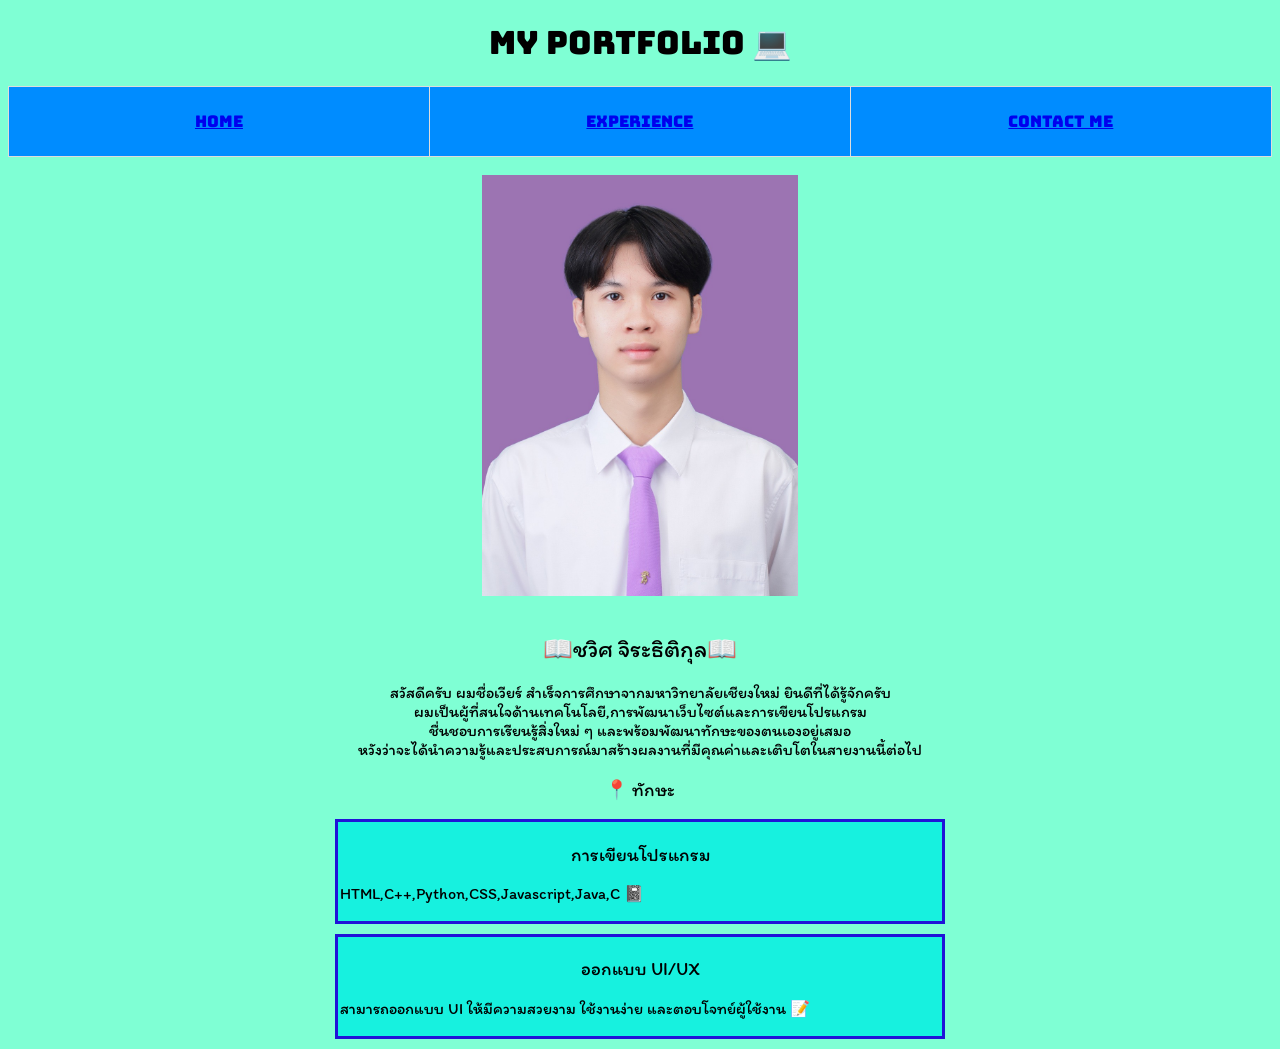
<file: index.html>
<!DOCTYPE html>
<html lang="en">
  <head>
    <meta charset="UTF-8" />
    <meta name="viewport" content="width=device-width, initial-scale=1.0" />
    <link rel="stylesheet" href="style.css">
    <link rel="preconnect" href="https://fonts.googleapis.com">
    <link rel="preconnect" href="https://fonts.gstatic.com" crossorigin>
    <link href="https://fonts.googleapis.com/css2?family=Bungee&display=swap" rel="stylesheet">
    <link rel="preconnect" href="https://fonts.googleapis.com">
    <link rel="preconnect" href="https://fonts.gstatic.com" crossorigin>
    <link href="https://fonts.googleapis.com/css2?family=Itim&display=swap" rel="stylesheet">
    <title>My Portfolio</title>
  </head>
  <styletable, th, td {
  border:1px solid black;</style>
  <body>
    <h1 class="bungeeregular" >My Portfolio &#128187</h1>
    <table>
      <tr>
        <th><p style="text-align: center" class="bungeeregular"><a href="index.html">Home</a></p></th>
        <th><p style="text-align: center" class="bungeeregular"><a href="experience.html">Experience</a></p></th>
        <th><p style="text-align: center;" class="bungeeregular"><a href="contactme.html">Contact Me</a></p></th>
      </tr>
    </table>
    <br>
    <img src="S__110116867.jpg" style="margin-left: auto; margin-right: auto; display: block;"class="center" width="25%  alt="">
    <br>
    <div><h2 class="itimregular">&#128214ชวิศ จิระธิติกุล&#128214</h2></div>
   <div><p style="text-align: center;" class="itimregular">สวัสดีครับ ผมชื่อเวียร์ สำเร็จการศึกษาจากมหาวิทยาลัยเชียงใหม่ ยินดีที่ได้รู้จักครับ 
      <br>ผมเป็นผู้ที่สนใจด้านเทคโนโลยี,การพัฒนาเว็บไซต์และการเขียนโปรแกรม <br>ชื่นชอบการเรียนรู้สิ่งใหม่ ๆ และพร้อมพัฒนาทักษะของตนเองอยู่เสมอ<br>
      หวังว่าจะได้นำความรู้และประสบการณ์มาสร้างผลงานที่มีคุณค่าและเติบโตในสายงานนี้ต่อไป</p></div>
    <h3 class="itimregular">&#128205 ทักษะ</h3>
    <div class="container">
      <h3 class="itimregular">การเขียนโปรแกรม</h3>
      <p class="itimregular">HTML,C++,Python,CSS,Javascript,Java,C &#128211</p>
    </div>
    <div class="container">
      <h3 class="itimregular">ออกแบบ UI/UX</h3>
      <p class="itimregular">สามารถออกแบบ UI ให้มีความสวยงาม ใช้งานง่าย และตอบโจทย์ผู้ใช้งาน &#128221</p>
    </div>
  </body>
</html>
</file>
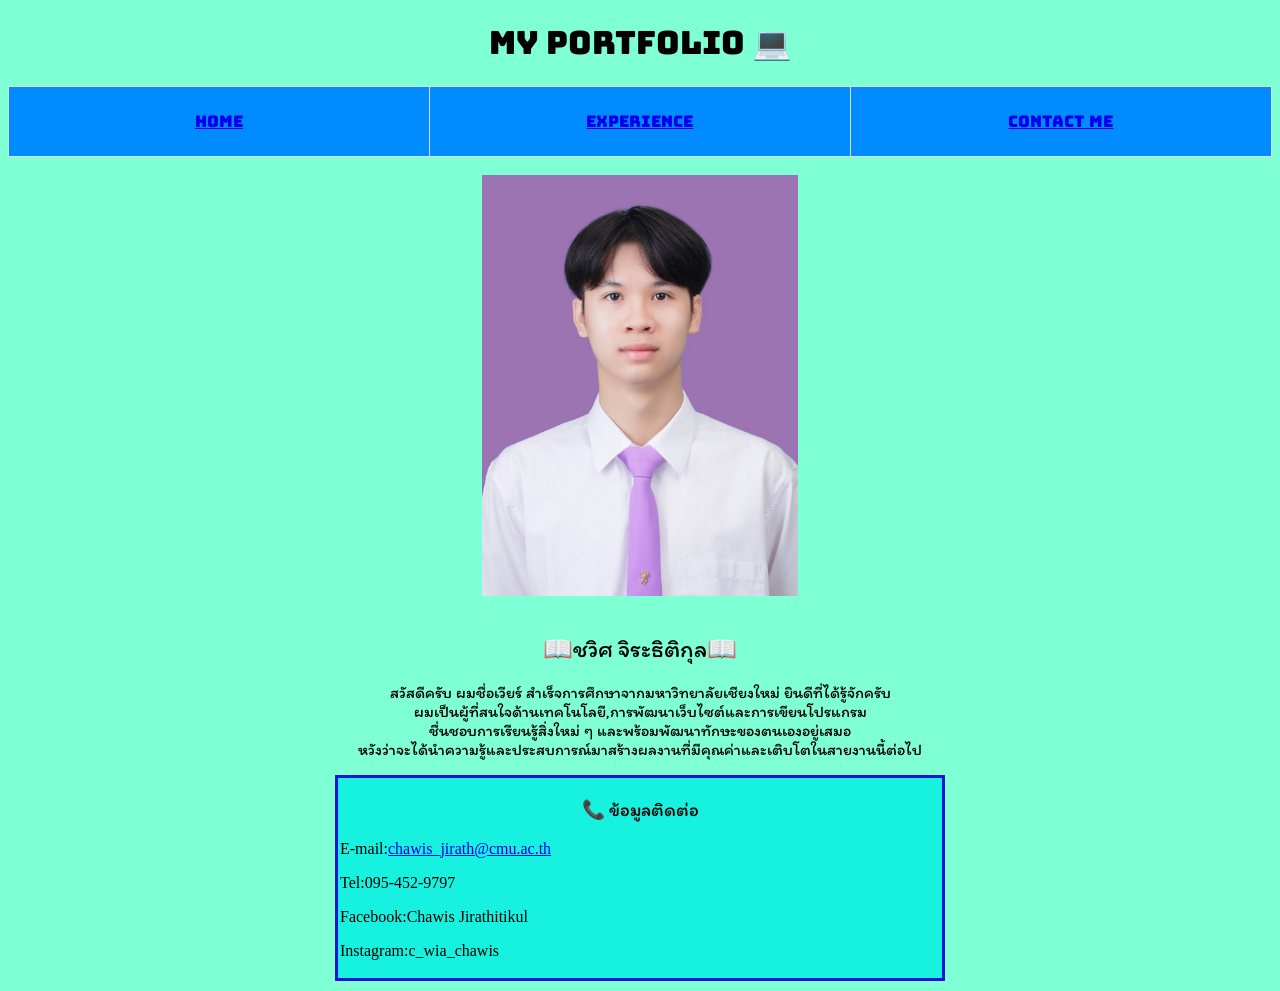
<file: contactme.html>
<!DOCTYPE html>
<html lang="en">
  <head>
    <meta charset="UTF-8" />
    <meta name="viewport" content="width=device-width, initial-scale=1.0" />
    <link rel="stylesheet" href="style.css">
    <link rel="preconnect" href="https://fonts.googleapis.com">
    <link rel="preconnect" href="https://fonts.gstatic.com" crossorigin>
    <link href="https://fonts.googleapis.com/css2?family=Bungee&display=swap" rel="stylesheet">
    <link rel="preconnect" href="https://fonts.googleapis.com">
    <link rel="preconnect" href="https://fonts.gstatic.com" crossorigin>
    <link href="https://fonts.googleapis.com/css2?family=Itim&display=swap" rel="stylesheet">
    <title>My Portfolio</title>
  </head>
  <styletable, th, td {
  border:1px solid black;</style>
  <body>
    <h1 class="bungeeregular" >My Portfolio &#128187</h1>
    <table>
      <tr>
        <th><p style="text-align: center" class="bungeeregular"><a href="index.html">Home</a></p></th>
        <th><p style="text-align: center" class="bungeeregular"><a href="experience.html">Experience</a></p></th>
        <th><p style="text-align: center;" class="bungeeregular"><a href="contactme.html">Contact Me</a></p></th>
      </tr>
    </table>
    <br>
    <img src="S__110116867.jpg" style="margin-left: auto; margin-right: auto; display: block;"class="center" width="25%  alt="">
    <br>
    <div><h2 class="itimregular">&#128214ชวิศ จิระธิติกุล&#128214</h2></div>
    <div><p style="text-align: center;" class="itimregular">สวัสดีครับ ผมชื่อเวียร์ สำเร็จการศึกษาจากมหาวิทยาลัยเชียงใหม่ ยินดีที่ได้รู้จักครับ 
      <br>ผมเป็นผู้ที่สนใจด้านเทคโนโลยี,การพัฒนาเว็บไซต์และการเขียนโปรแกรม <br>ชื่นชอบการเรียนรู้สิ่งใหม่ ๆ และพร้อมพัฒนาทักษะของตนเองอยู่เสมอ<br>
      หวังว่าจะได้นำความรู้และประสบการณ์มาสร้างผลงานที่มีคุณค่าและเติบโตในสายงานนี้ต่อไป</p></div>
    <div class="container">
      <h3 class="itimregular">&#128222 ข้อมูลติดต่อ</h3>
      <p class="acmeregular">E-mail:<a href="mailto:chawis_jirath@cmu.ac.th">chawis_jirath@cmu.ac.th</a></p>
      <p class="acmeregular">Tel:095-452-9797</p>
      <p class="acmeregular">Facebook:Chawis Jirathitikul</p>
      <p class="acmeregular">Instagram:c_wia_chawis</p>
    </div>

  </body>
</html>
</file>
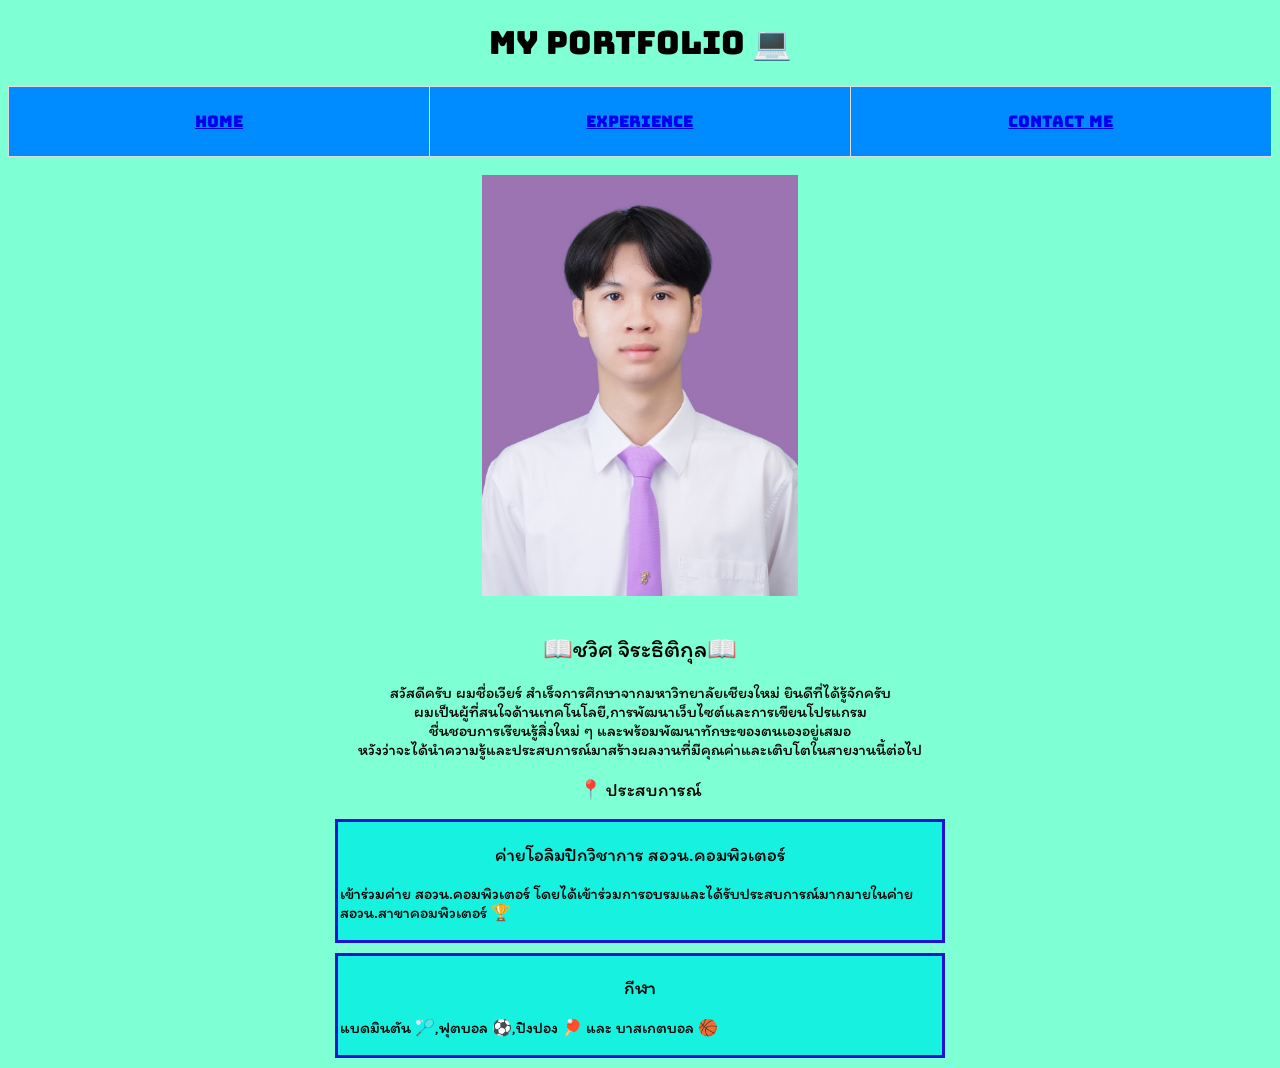
<file: experience.html>
<!DOCTYPE html>
<html lang="en">
  <head>
    <meta charset="UTF-8" />
    <meta name="viewport" content="width=device-width, initial-scale=1.0" />
    <link rel="stylesheet" href="style.css">
    <link rel="preconnect" href="https://fonts.googleapis.com">
    <link rel="preconnect" href="https://fonts.gstatic.com" crossorigin>
    <link href="https://fonts.googleapis.com/css2?family=Bungee&display=swap" rel="stylesheet">
    <link rel="preconnect" href="https://fonts.googleapis.com">
    <link rel="preconnect" href="https://fonts.gstatic.com" crossorigin>
    <link href="https://fonts.googleapis.com/css2?family=Itim&display=swap" rel="stylesheet">
    <title>My Portfolio</title>
  </head>
  <styletable, th, td {
  border:1px solid black;</style>
  <body>
    <h1 class="bungeeregular" >My Portfolio &#128187</h1>
    <table>
      <tr>
        <th><p style="text-align: center" class="bungeeregular"><a href="index.html">Home</a></p></th>
        <th><p style="text-align: center" class="bungeeregular"><a href="experience.html">Experience</a></p></th>
        <th><p style="text-align: center" class="bungeeregular"><a href="contactme.html">Contact Me</a></p></th>
      </tr>
    </table>
    <br>
    <img src="S__110116867.jpg" style="margin-left: auto; margin-right: auto; display: block;"class="center" width="25%  alt="">
    <br>
    <div><h2 class="itimregular">&#128214ชวิศ จิระธิติกุล&#128214</h2></div>
    <div><p style="text-align: center;" class="itimregular">สวัสดีครับ ผมชื่อเวียร์ สำเร็จการศึกษาจากมหาวิทยาลัยเชียงใหม่ ยินดีที่ได้รู้จักครับ 
      <br>ผมเป็นผู้ที่สนใจด้านเทคโนโลยี,การพัฒนาเว็บไซต์และการเขียนโปรแกรม <br>ชื่นชอบการเรียนรู้สิ่งใหม่ ๆ และพร้อมพัฒนาทักษะของตนเองอยู่เสมอ<br>
      หวังว่าจะได้นำความรู้และประสบการณ์มาสร้างผลงานที่มีคุณค่าและเติบโตในสายงานนี้ต่อไป</p></div>
    <h3 class="itimregular">&#128205 ประสบการณ์</h3>
    <div class="container">
      <h3 class="itimregular">ค่ายโอลิมปิกวิชาการ สอวน.คอมพิวเตอร์</h3>
      <p class="itimregular"> เข้าร่วมค่าย สอวน.คอมพิวเตอร์ โดยได้เข้าร่วมการอบรมและได้รับประสบการณ์มากมายในค่าย สอวน.สาขาคอมพิวเตอร์ &#127942</p>
    </div>
    <div class="container">
      <h3 class="itimregular">กีฬา</h3>
      <p class="itimregular">แบดมินตัน &#127992,ฟุตบอล &#9917,ปิงปอง &#127955 และ บาสเกตบอล &#127936</p>
    </div>
  </body>
</html>
</file>
<file: style.css>
body{
    background-color: aquamarine;
}

.center{
    text-align: center
}

table {
  background-color: rgb(0, 140, 255);
  font-family: arial, sans-serif;
  border-collapse: collapse;
  width: 99.99%;
}

td, th {
  border: 1px solid #dddddd;
  text-align: left;
  padding: 8px;
  width: 33%;
}

.bungeeregular {
  font-family: "Bungee", sans-serif;
  font-weight: 400;
  font-style: normal;
}

.itimregular {
  font-family: "Itim", cursive;
  font-weight: 400;
  font-style: normal;
}


h1,h2,h3{
  text-align: center;
}


.container {
  background-color: rgb(23, 241, 223);
  border: solid rgb(32, 19, 216);
  width: 600px;
  margin-left: auto;
  margin-right: auto;
  padding: 0.1rem;
  margin-bottom: 10px;
}
</file>
